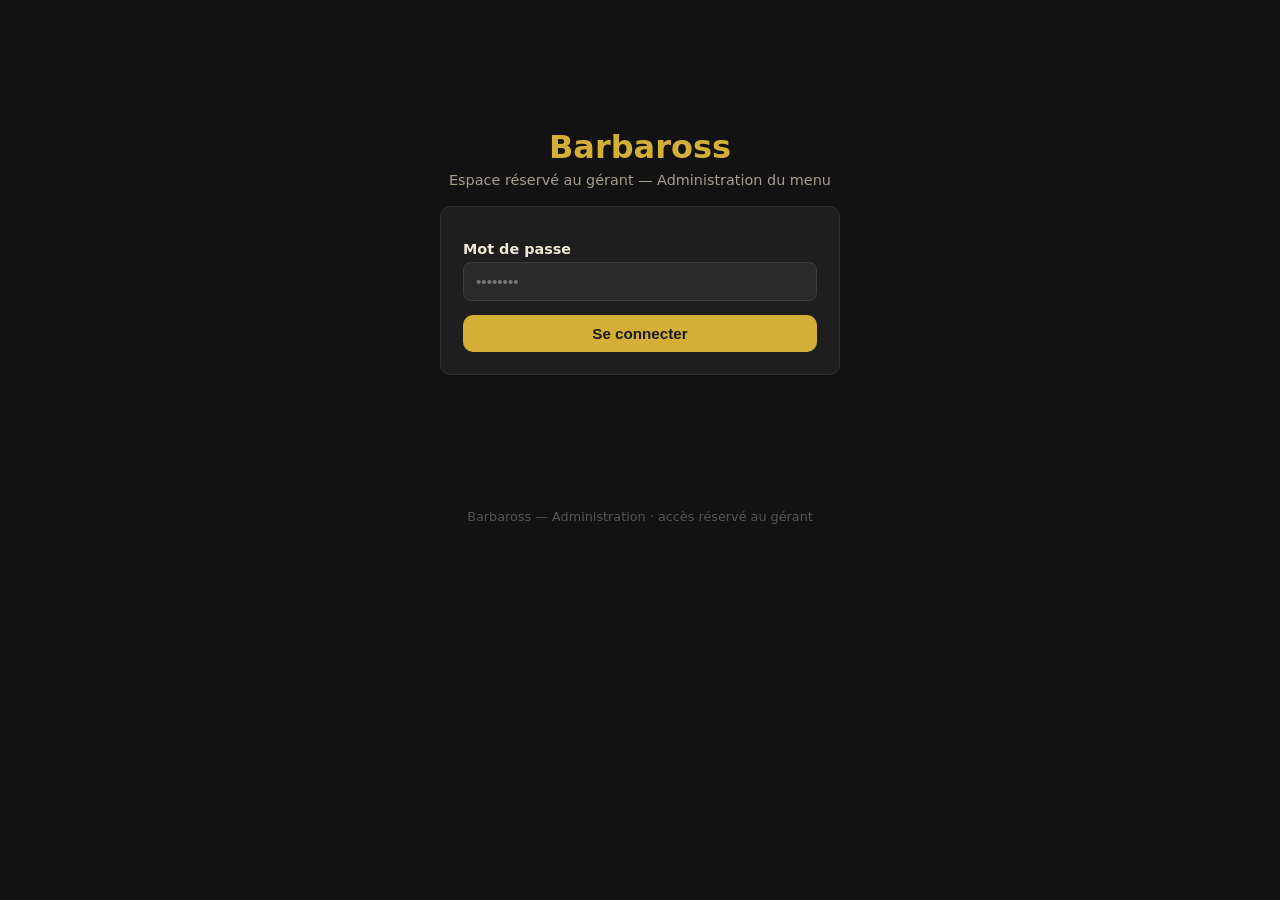
<file: admin.html>
<!DOCTYPE html>
<html lang="fr">
<head>
<meta charset="UTF-8">
<meta name="viewport" content="width=device-width, initial-scale=1.0">
<title>Barbaross — Administration</title>
<meta name="robots" content="noindex, nofollow">
<style>
  :root {
    --bg: #121212; --surface: #1e1e1e; --surface2: #2a2a2a;
    --gold: #d4af37; --gold-dim: #9c7f24;
    --text: #f0e9d8; --muted: #a89f8a;
    --red: #e05252; --green: #5cb85c; --blue: #4a90d9;
    --radius: 10px;
  }
  * { box-sizing: border-box; margin: 0; padding: 0; }
  body { background: var(--bg); color: var(--text); font-family: 'Segoe UI', system-ui, sans-serif; min-height: 100vh; }
  .wrap { max-width: 960px; margin: 0 auto; padding: 20px; }
  header.top { display: flex; align-items: center; justify-content: space-between; padding: 16px 0; border-bottom: 1px solid #333; margin-bottom: 20px; }
  header.top h1 { color: var(--gold); font-size: 1.4rem; }
  header.top h1 span { color: var(--muted); font-size: .85rem; font-weight: normal; }
  .btn { background: var(--gold); color: #1a1a1a; border: none; padding: 10px 18px; border-radius: var(--radius); font-weight: 700; cursor: pointer; font-size: .95rem; }
  .btn:hover { background: #e5c04a; }
  .btn:disabled { opacity: .5; cursor: not-allowed; }
  .btn.ghost { background: transparent; color: var(--gold); border: 1px solid var(--gold); }
  .btn.danger { background: var(--red); color: #fff; }
  .btn.small { padding: 6px 12px; font-size: .82rem; }
  .card { background: var(--surface); border-radius: var(--radius); padding: 22px; margin-bottom: 16px; border: 1px solid #2e2e2e; }
  .card h2 { color: var(--gold); margin-bottom: 12px; font-size: 1.15rem; }
  .card p { color: var(--muted); line-height: 1.55; font-size: .92rem; margin-bottom: 10px; }
  .card ol, .card ul { color: var(--muted); font-size: .9rem; margin: 8px 0 8px 20px; line-height: 1.6; }
  .card code { background: #000; padding: 2px 7px; border-radius: 5px; color: var(--gold); font-size: .85em; }
  label { display: block; margin: 12px 0 5px; font-weight: 600; font-size: .9rem; }
  input[type=text], input[type=password], input[type=number], input[type=file], textarea, select {
    width: 100%; background: var(--surface2); border: 1px solid #3d3d3d; color: var(--text);
    padding: 10px 12px; border-radius: 8px; font-size: .95rem;
  }
  input[type=file] { padding: 8px 12px; }
  input:focus, textarea:focus, select:focus { outline: none; border-color: var(--gold); }
  textarea { min-height: 70px; resize: vertical; }
  .row { display: flex; gap: 10px; flex-wrap: wrap; align-items: center; }
  .toolbar { display: flex; gap: 10px; flex-wrap: wrap; margin-bottom: 16px; align-items: center; }
  .toolbar .spacer { flex: 1; }
  #status { padding: 10px 14px; border-radius: 8px; font-size: .9rem; margin-bottom: 14px; display: none; }
  #status.ok { display: block; background: #1d3a24; color: #9fe0a8; border: 1px solid #2f6b3a; }
  #status.err { display: block; background: #3a1d1d; color: #f0a8a8; border: 1px solid #6b2f2f; }
  #status.info { display: block; background: #1d2f3a; color: #a8cdf0; border: 1px solid #2f4d6b; }
  .item { display: flex; align-items: center; gap: 12px; background: var(--surface); border: 1px solid #2e2e2e; border-radius: var(--radius); padding: 10px 14px; margin-bottom: 8px; }
  .item img { width: 52px; height: 52px; object-fit: cover; border-radius: 8px; background: #000; flex-shrink: 0; }
  .item .meta { flex: 1; min-width: 0; }
  .item .meta .n { font-weight: 700; font-size: .95rem; white-space: nowrap; overflow: hidden; text-overflow: ellipsis; }
  .item .meta .d { color: var(--muted); font-size: .8rem; white-space: nowrap; overflow: hidden; text-overflow: ellipsis; }
  .item .price { color: var(--gold); font-weight: 700; white-space: nowrap; }
  .cat-title { color: var(--gold); margin: 22px 0 10px; font-size: 1.05rem; border-bottom: 1px solid #333; padding-bottom: 6px; }
  .modal-bg { position: fixed; inset: 0; background: rgba(0,0,0,.7); display: none; align-items: center; justify-content: center; padding: 18px; z-index: 50; }
  .modal-bg.open { display: flex; }
  .modal { background: var(--surface); border-radius: 14px; padding: 24px; width: 100%; max-width: 520px; max-height: 92vh; overflow-y: auto; border: 1px solid #3a3a3a; }
  .modal h3 { color: var(--gold); margin-bottom: 8px; }
  .hidden { display: none !important; }
  .login-box { max-width: 400px; margin: 12vh auto; }
  .login-box h1 { color: var(--gold); text-align: center; margin-bottom: 6px; }
  .login-box p { text-align: center; color: var(--muted); margin-bottom: 18px; font-size: .9rem; }
  .badge { display: inline-block; background: #3a2f10; color: var(--gold); font-size: .75rem; padding: 3px 10px; border-radius: 20px; margin-left: 8px; }
  .dirty-dot { display: inline-block; width: 9px; height: 9px; border-radius: 50%; background: var(--red); margin-right: 6px; }
  footer { text-align: center; color: #555; font-size: .8rem; padding: 26px 0 10px; }
  kbd { background: #000; border: 1px solid #444; border-radius: 4px; padding: 1px 6px; font-size: .82em; }
</style>
</head>
<body>
<div class="wrap">

  <!-- ============ LOGIN ============ -->
  <div id="loginScreen" class="login-box">
    <h1>Barbaross</h1>
    <p>Espace réservé au gérant — Administration du menu</p>
    <div class="card">
      <div id="loginErr" style="display:none;color:var(--red);font-size:.88rem;margin-bottom:10px;">Mot de passe incorrect.</div>
      <label for="pw">Mot de passe</label>
      <input type="password" id="pw" placeholder="••••••••" autocomplete="current-password">
      <div style="margin-top:14px;"><button class="btn" style="width:100%" onclick="doLogin()">Se connecter</button></div>
    </div>
  </div>

  <!-- ============ SETUP (GitHub token) ============ -->
  <div id="setupScreen" class="hidden">
    <header class="top"><h1>Barbaross <span>— configuration</span></h1></header>
    <div class="card">
      <h2>1. Connecter GitHub <span class="badge">une seule fois</span></h2>
      <p>Pour que vos modifications soient publiées sur le site, l'administration doit pouvoir écrire dans le dépôt GitHub. Créez un token d'accès :</p>
      <ol>
        <li>Allez sur <code>github.com → Settings → Developer settings → Personal access tokens → Fine-grained tokens</code></li>
        <li>Cliquez <b>Generate new token</b>, donnez-lui un nom (ex : <code>barbaross-admin</code>)</li>
        <li>Dans <b>Repository access</b> choisissez <b>Only select repositories</b> puis <code>The-Barbaross</code></li>
        <li>Dans <b>Permissions → Contents</b> mettez <b>Read and write</b></li>
        <li>Générez et <b>copiez le token</b> (il ne s'affiche qu'une fois)</li>
      </ol>
      <label for="ghtoken">Token GitHub</label>
      <input type="password" id="ghtoken" placeholder="github_pat_...">
      <div style="margin-top:12px;"><button class="btn" onclick="saveToken()">Enregistrer le token</button></div>
      <p style="margin-top:10px;font-size:.82rem;">Le token reste dans ce navigateur uniquement, il n'est jamais envoyé ailleurs que vers GitHub.</p>
    </div>
  </div>

  <!-- ============ ADMIN ============ -->
  <div id="adminScreen" class="hidden">
    <header class="top">
      <h1>Barbaross <span>— gestion du menu</span></h1>
      <div class="row">
        <button class="btn ghost small" onclick="openPwModal()">Mot de passe</button>
        <button class="btn ghost small" onclick="doLogout()">Déconnexion</button>
      </div>
    </header>

    <div id="status"></div>

    <div class="toolbar">
      <button class="btn" onclick="openItemModal()">+ Ajouter un plat</button>
      <div class="spacer"></div>
      <span id="dirtyBadge" class="hidden" style="font-size:.85rem;color:var(--red);"><span class="dirty-dot"></span>Modifications non enregistrées</span>
      <button class="btn" id="saveBtn" onclick="saveMenu()" disabled>💾 Publier sur le site</button>
    </div>

    <div class="toolbar">
      <input type="text" id="search" placeholder="🔍 Rechercher un plat..." style="max-width:320px" oninput="renderList()">
      <select id="catFilter" onchange="renderList()" style="max-width:240px"><option value="">Toutes catégories</option></select>
    </div>

    <div id="list"></div>
  </div>

  <footer>Barbaross — Administration · accès réservé au gérant</footer>
</div>

<!-- ============ ITEM MODAL ============ -->
<div class="modal-bg" id="itemModalBg">
  <div class="modal">
    <h3 id="itemModalTitle">Ajouter un plat</h3>
    <input type="hidden" id="f_id">
    <label>Catégorie</label><select id="f_cat"></select>
    <label>Nom (français)</label><input type="text" id="f_name" placeholder="Ex : Pizza Royale">
    <label>Description (ingrédients)</label><textarea id="f_desc" placeholder="Ex : Sauce tomate, mozzarella, ..."></textarea>
    <label>Prix (DA)</label><input type="number" id="f_price" min="0" step="10" placeholder="Ex : 700">
    <label>Photo du plat</label>
    <div class="row" style="align-items:flex-start">
      <img id="f_photoPreview" alt="" style="width:90px;height:90px;object-fit:cover;border-radius:8px;background:#000;display:none;flex-shrink:0">
      <div style="flex:1;min-width:200px">
        <input type="file" id="f_photo" accept="image/*" onchange="onPhotoSelect(this)">
        <div style="font-size:.8rem;color:var(--muted);margin-top:4px">Choisissez une photo depuis le téléphone. Laissez vide pour garder la photo actuelle.</div>
      </div>
    </div>
    <div class="row" style="margin-top:16px;justify-content:flex-end">
      <button class="btn ghost" onclick="closeItemModal()">Annuler</button>
      <button class="btn danger hidden" id="f_delete" onclick="deleteItem()">Supprimer</button>
      <button class="btn" onclick="saveItemForm()">Enregistrer</button>
    </div>
  </div>
</div>

<!-- ============ PASSWORD MODAL ============ -->
<div class="modal-bg" id="pwModalBg">
  <div class="modal">
    <h3>Changer le mot de passe</h3>
    <label>Mot de passe actuel</label><input type="password" id="pw_old">
    <label>Nouveau mot de passe</label><input type="password" id="pw_new">
    <div class="row" style="margin-top:16px;justify-content:flex-end">
      <button class="btn ghost" onclick="document.getElementById('pwModalBg').classList.remove('open')">Annuler</button>
      <button class="btn" onclick="changePassword()">Changer</button>
    </div>
  </div>
</div>

<script>
/* =====================================================================
   CONFIG
===================================================================== */
const REPO_OWNER = 'abdobh29';
const REPO_NAME  = 'The-Barbaross';
const DATA_PATH  = 'menu-data.js';
const BRANCH     = 'main';
// SHA-256("barbaross2026")
const DEFAULT_PW_HASH = '3ad2fe741a4ab712deddf3f16f81b8a7dabc5d077001554a9df246fc26a5feff';
const LS_PW   = 'barbaross_admin_pw';
const LS_TOK  = 'barbaross_gh_token';

const CAT_META = {
  "Sandwiches": ["Sandwiches","Sandwiches","سندويتشات","fa-burger"],
  "Big Specials & Poutine": ["Big Specials & Poutine","Big Specials & Poutine","بيغ سبيسيال وبوتين","fa-bowl-food"],
  "Tacos & Chawarma": ["Tacos & Chawarma","Tacos & Shawarma","تاكوس وشاورما","fa-hotdog"],
  "Pizza · Medium": ["Pizza · Medium","Pizza · Medium","بيتزا متوسطة","fa-pizza-slice"],
  "Pizza · Large": ["Pizza · Large","Pizza · Large","بيتزا كبيرة","fa-pizza-slice"],
  "Pizza · Méga": ["Pizza · Méga","Pizza · Mega","بيتزا ميغا","fa-pizza-slice"],
  "Plats Garnis": ["Plats Garnis","Plated Dishes","أطباق مشكلة","fa-utensils"],
  "Pâtes": ["Pâtes","Pasta","معكرونة","fa-wheat-awn"],
  "Poisson": ["Poisson","Fish","سمك","fa-fish"],
  "Tajine": ["Tajine","Tajine","طاجين","fa-pot-food"],
  "Entrées Froides": ["Entrées Froides","Cold Appetizers","مقبلات باردة","fa-salad"],
  "Entrées Chaudes": ["Entrées Chaudes","Hot Appetizers","مقبلات ساخنة","fa-mug-hot"],
  "Packs": ["Packs","Packs","باقات","fa-box-open"],
  "Crème Dessert & Jus": ["Crème Dessert & Jus","Desserts & Juices","تحليات وعصائر","fa-ice-cream"],
  "Boissons Chaudes": ["Boissons Chaudes","Hot Drinks","مشروبات ساخنة","fa-coffee"],
  "Boissons Froides": ["Boissons Froides","Cold Drinks","مشروبات باردة","fa-glass-water"]
};

// Known dish photos in assets/menu/ (for auto-matching on new items)
const KNOWN_IMAGES = ["Baba arudj.jpg","Big Apple.jpg","Big BMW.jpg","Big Barberousse.jpg","Big Bugatti.jpg","Boissons gazouz g.jpg","Boissons gazouz.jpg","Bourak poulet.jpg","Café au lait.jpg","Café latté.jpg","Café noir.jpg","Camembert.jpg","Canette.jpg","Cappuccino classic.jpg","Cappuccino.jpg","Eaux minérale g.jpg","Eaux minérale.jpg","Flan coutil.jpg","Flan maison.jpg","Frittes corner.jpg","Fromage rouge.jpg","Gouda.jpg","Gratin.jpg","Hors-d'œuvre royal.jpg","Jus de saison.jpg","Jus g.jpg","Jus.jpg","La camomille tisane.jpg","Lait au chocolat.jpg","Lait chaud.jpg","Mousse au chocolat noir.jpg","Mousse caramel.jpg","Mozzarella.jpg","Omelette au fromage.jpg","Pizza 2 fromages.jpg","Pizza 4 fromages.jpg","Pizza 4 saison.jpg","Pizza Blanche Neige.jpg","Pizza Marguerite.jpg","Pizza au thon.jpg","Pizza barberousse.jpg","Pizza boisée.jpg","Pizza fruits de mer.jpg","Pizza kebab.jpg","Pizza merguez.jpg","Pizza napolitaine.jpg","Pizza poulet haché.jpg","Pizza royale.jpg","Pizza végétarienne.jpg","Pizza étoile.jpg","Plat 9al3a.jpg","Plat Kebda.jpg","Plat de riz.jpg","Plat du jour.jpg","Plat escalope grillée.jpg","Plat escalope panée.jpg","Plat merguez.jpg","Plat mélange.jpg","Plat pilons de poulet panés.jpg","Plat poulet hachée.jpg","Plat poulet roulé.jpg","Plat viande hachée.jpg","Poulet fumé.jpg","Salade cezar.jpg","Salade macédoine.jpg","Salede de fruits.jpg","Sandwich chicken fahita.jpg","Sandwich chicken taquitos.jpg","Sandwich escalope grillé.jpg","Sandwich escalope pané.jpg","Sandwich kebda.jpg","Sandwich mariné.jpg","Sandwich merguez.jpg","Sandwich poulet haché.jpg","Sandwich viande hachée.jpg","Sauce piquante au olives.jpg","Snickers.jpg","Soupe de légumes.jpg","Supplément bordure fromage.jpg","Supplément double viande.jpg","Supplément pain burger.jpg","Supplément sauce blanche.jpg","Tacos gratiné.jpg","Tacos mixte.jpg","Tacos pané.jpg","Tacos poulet haché.jpg","Tacos viande hachée.jpg","Thon.jpg","Thé lipton.jpg","Tiramissu au biscuit.jpg","Zanjabil.jpg","cacke 1.jpg","cacke 2.jpg","cacke 3.jpg","cacke 4.jpg","cacke 5.jpg","cacke 6.jpg","cacke 7.jpg","citron.jpg"];

let restaurantInfo = null, menuCategories = [], menuItems = [], fileSha = null, dirty = false;
let pendingPhotoData = null, pendingPhotoName = null; // photo sélectionnée dans le modal (dataURL JPEG)

/* =====================================================================
   HELPERS
===================================================================== */
function setStatus(msg, kind) {
  const el = document.getElementById('status');
  el.textContent = msg; el.className = kind || '';
}
function esc(s){ return String(s??'').replace(/&/g,'&amp;').replace(/</g,'&lt;').replace(/>/g,'&gt;').replace(/"/g,'&quot;'); }
async function sha256(t){ const b = await crypto.subtle.digest('SHA-256', new TextEncoder().encode(t)); return [...new Uint8Array(b)].map(x=>x.toString(16).padStart(2,'0')).join(''); }
function slugify(s){
  s = s.toLowerCase().normalize('NFD').replace(/[\u0300-\u036f]/g,'');
  return s.replace(/[^a-z0-9]+/g,'-').replace(/^-+|-+$/g,'');
}
function norm(s){
  return s.toLowerCase().normalize('NFD').replace(/[\u0300-\u036f]/g,'')
    .replace(/\([^)]*\)/g,' ').replace(/[—–\-_]/g,' ')
    .replace(/[^a-z0-9 ]/g,' ').replace(/\s+/g,' ').trim();
}
function stemTok(t){
  if (t.length > 3 && t.endsWith('s') && !t.endsWith('ss')) t = t.slice(0,-1);
  const v = {sandwiche:'sandwich', gazeuse:'gazouz', panee:'pane', hachee:'hache', grillee:'grille'};
  return v[t] || t;
}
function guessImage(name){
  const nt = new Set(norm(name).split(' ').map(stemTok).filter(Boolean));
  let best=null, bestScore=0;
  for (const img of KNOWN_IMAGES){
    const base = img.replace(/\.jpg$/i,'');
    const it = new Set(norm(base).split(' ').map(stemTok).filter(Boolean));
    const inter = [...nt].filter(x=>it.has(x)).length;
    const union = new Set([...nt,...it]).size;
    let score = union ? inter/union : 0;
    if (it.size && [...it].every(x=>nt.has(x))) score += .3;
    if (score > bestScore){ bestScore=score; best=img; }
  }
  return bestScore >= .45 ? best : null;
}
function imgSrc(img){ return img ? ('assets/menu/'+encodeURIComponent(img)) : 'assets/logo/logo.png'; }

/* Photo upload : redimensionne côté client puis envoie vers assets/menu/ via l'API GitHub */
function onPhotoSelect(input){
  const f = input.files && input.files[0];
  pendingPhotoData = null; pendingPhotoName = null;
  const prev = document.getElementById('f_photoPreview');
  if (!f){ prev.style.display='none'; prev.src=''; return; }
  const reader = new FileReader();
  reader.onload = e => {
    const img = new Image();
    img.onload = () => {
      const maxDim = 1200;
      let w = img.width, h = img.height;
      if (Math.max(w,h) > maxDim){ const r = maxDim/Math.max(w,h); w = Math.round(w*r); h = Math.round(h*r); }
      const cv = document.createElement('canvas'); cv.width = w; cv.height = h;
      cv.getContext('2d').drawImage(img, 0, 0, w, h);
      pendingPhotoData = cv.toDataURL('image/jpeg', 0.85);
      const nm = document.getElementById('f_name').value.trim() || f.name.replace(/\.[^.]+$/,'');
      pendingPhotoName = slugify(nm) + '.jpg';
      prev.src = pendingPhotoData; prev.style.display = 'block';
    };
    img.onerror = () => setStatus('Impossible de lire cette image.','err');
    img.src = e.target.result;
  };
  reader.readAsDataURL(f);
}
async function uploadPhoto(dataUrl, filename){
  const b64 = dataUrl.split(',')[1];
  const path = 'assets/menu/' + filename;
  let sha = null;
  try {
    const chk = await fetch(`https://api.github.com/repos/${REPO_OWNER}/${REPO_NAME}/contents/assets/menu/${encodeURIComponent(filename)}?ref=${BRANCH}`, {headers: ghHeaders()});
    if (chk.ok){ sha = (await chk.json()).sha; }
  } catch(e){}
  const body = { message:'Admin: upload photo '+filename, content:b64, branch:BRANCH };
  if (sha) body.sha = sha;
  const r = await fetch(`https://api.github.com/repos/${REPO_OWNER}/${REPO_NAME}/contents/assets/menu/${encodeURIComponent(filename)}`, {
    method:'PUT', headers:{...ghHeaders(),'Content-Type':'application/json'},
    body: JSON.stringify(body)
  });
  if (!r.ok){ const e = await r.json().catch(()=>({})); throw new Error('Upload photo : '+(e.message||r.status)); }
  return filename;
}

/* =====================================================================
   AUTH
===================================================================== */
async function doLogin(){
  const pw = document.getElementById('pw').value;
  const h = await sha256(pw);
  const custom = localStorage.getItem(LS_PW);
  if (h === (custom || DEFAULT_PW_HASH)){
    sessionStorage.setItem('barbaross_admin_ok','1');
    document.getElementById('loginErr').style.display='none';
    enterApp();
  } else {
    document.getElementById('loginErr').style.display='block';
  }
}
function doLogout(){ sessionStorage.removeItem('barbaross_admin_ok'); location.reload(); }
function openPwModal(){
  document.getElementById('pw_old').value=''; document.getElementById('pw_new').value='';
  document.getElementById('pwModalBg').classList.add('open');
}
async function changePassword(){
  const oldP = document.getElementById('pw_old').value, newP = document.getElementById('pw_new').value;
  if ((await sha256(oldP)) !== (localStorage.getItem(LS_PW) || DEFAULT_PW_HASH)){ setStatus('Mot de passe actuel incorrect.','err'); return; }
  if (newP.length < 6){ setStatus('Le nouveau mot de passe doit contenir au moins 6 caractères.','err'); return; }
  localStorage.setItem(LS_PW, await sha256(newP));
  document.getElementById('pwModalBg').classList.remove('open');
  setStatus('Mot de passe changé avec succès.','ok');
}
document.getElementById('pw').addEventListener('keydown', e=>{ if(e.key==='Enter') doLogin(); });

/* =====================================================================
   GITHUB
===================================================================== */
function ghHeaders(){
  return { 'Accept':'application/vnd.github+json',
           'Authorization':'Bearer '+localStorage.getItem(LS_TOK) };
}
function saveToken(){
  const t = document.getElementById('ghtoken').value.trim();
  if (!t){ setStatus('Collez votre token GitHub.','err'); return; }
  localStorage.setItem(LS_TOK, t);
  document.getElementById('ghtoken').value='';
  enterApp();
}
async function loadMenu(){
  setStatus('Chargement du menu depuis GitHub...','info');
  const url = `https://api.github.com/repos/${REPO_OWNER}/${REPO_NAME}/contents/${DATA_PATH}?ref=${BRANCH}`;
  const r = await fetch(url, {headers: ghHeaders()});
  if (!r.ok) throw new Error('GitHub: '+r.status+' — vérifiez le token et ses permissions.');
  const j = await r.json();
  fileSha = j.sha;
  const src = decodeURIComponent(escape(atob(j.content.replace(/\n/g,''))));
  // Evaluate safely: the file only declares consts + module.exports guard
  const fn = new Function(src + '\nreturn {restaurantInfo, menuCategories, menuItems};');
  const d = fn();
  restaurantInfo = d.restaurantInfo; menuCategories = d.menuCategories; menuItems = d.menuItems;
  setStatus(`Menu chargé : ${menuItems.length} plats, ${menuCategories.length} catégories.`,'ok');
  buildCatFilter(); renderList();
}
function b64encodeUnicode(s){
  return btoa(encodeURIComponent(s).replace(/%([0-9A-F]{2})/g,(m,p)=>String.fromCharCode('0x'+p)));
}
function jsEscape(s){ return String(s??'').replace(/\\/g,'\\\\').replace(/"/g,'\\"').replace(/\n/g,'\\n'); }
function generateFile(){
  const L = [];
  L.push('// ==========================================================================');
  L.push('// THE BARBAROSS - OFFICIAL RESTAURANT MENU DATA');
  L.push('// Managed via the admin panel - ' + new Date().toISOString().slice(0,10));
  L.push('// ==========================================================================');
  L.push('');
  L.push('const restaurantInfo = ' + JSON.stringify(restaurantInfo, null, 4) + ';');
  L.push('');
  L.push('const menuCategories = ' + JSON.stringify(menuCategories, null, 4) + ';');
  L.push('');
  L.push('const menuItems = ' + JSON.stringify(menuItems, null, 4) + ';');
  L.push('');
  L.push('// Compatibility aliases');
  L.push('const dishes = menuItems;');
  L.push('');
  L.push('if (typeof module !== "undefined" && module.exports) {');
  L.push('    module.exports = { restaurantInfo, menuCategories, menuItems, dishes };');
  L.push('}');
  L.push('');
  return L.join('\n');
}
async function saveMenu(){
  if (!dirty) return;
  const btn = document.getElementById('saveBtn');
  btn.disabled = true; setStatus('Publication sur GitHub...','info');
  try {
    const content = b64encodeUnicode(generateFile());
    const r = await fetch(`https://api.github.com/repos/${REPO_OWNER}/${REPO_NAME}/contents/${DATA_PATH}`, {
      method:'PUT', headers:{...ghHeaders(),'Content-Type':'application/json'},
      body: JSON.stringify({ message:'Admin: menu update ('+menuItems.length+' items)', content, sha:fileSha, branch:BRANCH })
    });
    if (!r.ok){ const e = await r.json().catch(()=>({})); throw new Error('GitHub: '+(e.message||r.status)); }
    const j = await r.json();
    fileSha = j.content.sha; dirty = false; updateDirtyUI();
    setStatus('✅ Menu publié ! Le site se mettra à jour automatiquement dans quelques minutes.','ok');
  } catch(e){ setStatus('❌ Erreur : '+e.message,'err'); }
  btn.disabled = false;
}

/* =====================================================================
   UI
===================================================================== */
function buildCatFilter(){
  const sel = document.getElementById('catFilter');
  sel.innerHTML = '<option value="">Toutes catégories</option>' +
    menuCategories.map(c=>`<option value="${esc(c.id)}">${esc(c.name.fr)}</option>`).join('');
  const fs = document.getElementById('f_cat');
  fs.innerHTML = menuCategories.map(c=>`<option value="${esc(c.id)}">${esc(c.name.fr)}</option>`).join('');
}
function markDirty(){ dirty = true; updateDirtyUI(); }
function updateDirtyUI(){
  document.getElementById('dirtyBadge').classList.toggle('hidden', !dirty);
  document.getElementById('saveBtn').disabled = !dirty;
}
function renderList(){
  const q = document.getElementById('search').value.trim().toLowerCase();
  const cf = document.getElementById('catFilter').value;
  const box = document.getElementById('list');
  let html = '';
  for (const c of menuCategories){
    if (cf && c.id !== cf) continue;
    const items = menuItems.filter(i => i.categoryId===c.id &&
      (!q || (i.name.fr||'').toLowerCase().includes(q) || (i.description.fr||'').toLowerCase().includes(q)));
    if (!items.length) continue;
    html += `<div class="cat-title">${esc(c.name.fr)} <span style="color:var(--muted);font-size:.8rem">(${items.length})</span></div>`;
    for (const i of items){
      html += `<div class="item">
        <img src="${esc(imgSrc(i.image))}" onerror="this.src='assets/logo/logo.png'" alt="">
        <div class="meta"><div class="n">${esc(i.name.fr)}</div><div class="d">${esc(i.description.fr||'')}</div></div>
        <div class="price">${i.price} DA</div>
        <button class="btn ghost small" onclick="openItemModal('${i.id}')">Modifier</button>
      </div>`;
    }
  }
  box.innerHTML = html || '<p style="color:var(--muted)">Aucun plat trouvé.</p>';
}
function openItemModal(id){
  const m = id ? menuItems.find(i=>i.id===id) : null;
  document.getElementById('itemModalTitle').textContent = m ? 'Modifier le plat' : 'Ajouter un plat';
  document.getElementById('f_id').value = m ? m.id : '';
  document.getElementById('f_cat').value = m ? m.categoryId : (document.getElementById('catFilter').value || menuCategories[0].id);
  document.getElementById('f_name').value = m ? m.name.fr : '';
  document.getElementById('f_desc').value = m ? m.description.fr : '';
  document.getElementById('f_price').value = m ? m.price : '';
  document.getElementById('f_delete').classList.toggle('hidden', !m);
  // Photo : réinitialise la sélection, affiche la photo actuelle si édition
  pendingPhotoData = null; pendingPhotoName = null;
  document.getElementById('f_photo').value = '';
  const prev = document.getElementById('f_photoPreview');
  if (m && m.image){ prev.src = imgSrc(m.image); prev.style.display = 'block'; }
  else { prev.src = ''; prev.style.display = 'none'; }
  document.getElementById('itemModalBg').classList.add('open');
}
function closeItemModal(){ document.getElementById('itemModalBg').classList.remove('open'); }
async function saveItemForm(){
  const id = document.getElementById('f_id').value;
  const catId = document.getElementById('f_cat').value;
  const name = document.getElementById('f_name').value.trim();
  const desc = document.getElementById('f_desc').value.trim();
  const price = parseInt(document.getElementById('f_price').value, 10);
  if (!name){ setStatus('Le nom du plat est requis.','err'); return; }
  if (isNaN(price) || price < 0){ setStatus('Prix invalide.','err'); return; }
  const cat = menuCategories.find(c=>c.id===catId);
  const btn = document.querySelector('#itemModalBg .btn:not(.ghost):not(.danger)');
  // Upload de la photo si une nouvelle a été choisie
  let newImage = null;
  if (pendingPhotoData){
    btn.disabled = true; setStatus('Upload de la photo vers GitHub...','info');
    try {
      const fname = pendingPhotoName || (slugify(name)+'.jpg');
      newImage = await uploadPhoto(pendingPhotoData, fname);
      setStatus('Photo uploadée : '+fname,'ok');
    } catch(e){ setStatus('❌ '+e.message,'err'); btn.disabled = false; return; }
    btn.disabled = false;
  }
  if (id){
    const it = menuItems.find(i=>i.id===id);
    it.categoryId = catId; it.categoryName = cat.raw_category;
    it.name.fr = it.name.en = it.name.ar = name;
    it.description.fr = it.description.en = it.description.ar = desc;
    it.price = price; it.priceFormatted = price + ' Da';
    if (newImage) it.image = newImage;
  } else {
    const n = menuItems.length ? Math.max(...menuItems.map(i=>parseInt(i.id.replace('item_',''))||0)) : 0;
    menuItems.push({
      id:'item_'+(n+1), categoryId:catId, categoryName:cat.raw_category,
      name:{fr:name,en:name,ar:name}, description:{fr:desc,en:desc,ar:desc},
      price, priceFormatted:price+' Da', hasSizes:false,
      image:newImage || guessImage(name), isSignature:false
    });
  }
  pendingPhotoData = null; pendingPhotoName = null;
  closeItemModal(); markDirty(); renderList();
  setStatus('Plat enregistré localement — cliquez « Publier sur le site » pour le mettre en ligne.','info');
}
function deleteItem(){
  const id = document.getElementById('f_id').value;
  if (!confirm('Supprimer ce plat définitivement ?')) return;
  menuItems = menuItems.filter(i=>i.id!==id);
  closeItemModal(); markDirty(); renderList();
  setStatus('Plat supprimé localement — cliquez « Publier sur le site » pour appliquer.','info');
}

/* =====================================================================
   ENTRY
===================================================================== */
async function enterApp(){
  document.getElementById('loginScreen').classList.add('hidden');
  if (!localStorage.getItem(LS_TOK)){
    document.getElementById('setupScreen').classList.remove('hidden');
  } else {
    document.getElementById('adminScreen').classList.remove('hidden');
    try { await loadMenu(); }
    catch(e){ setStatus('❌ '+e.message,'err'); }
  }
}
(function init(){
  if (sessionStorage.getItem('barbaross_admin_ok')==='1') enterApp();
})();
</script>
</body>
</html>
</file>
